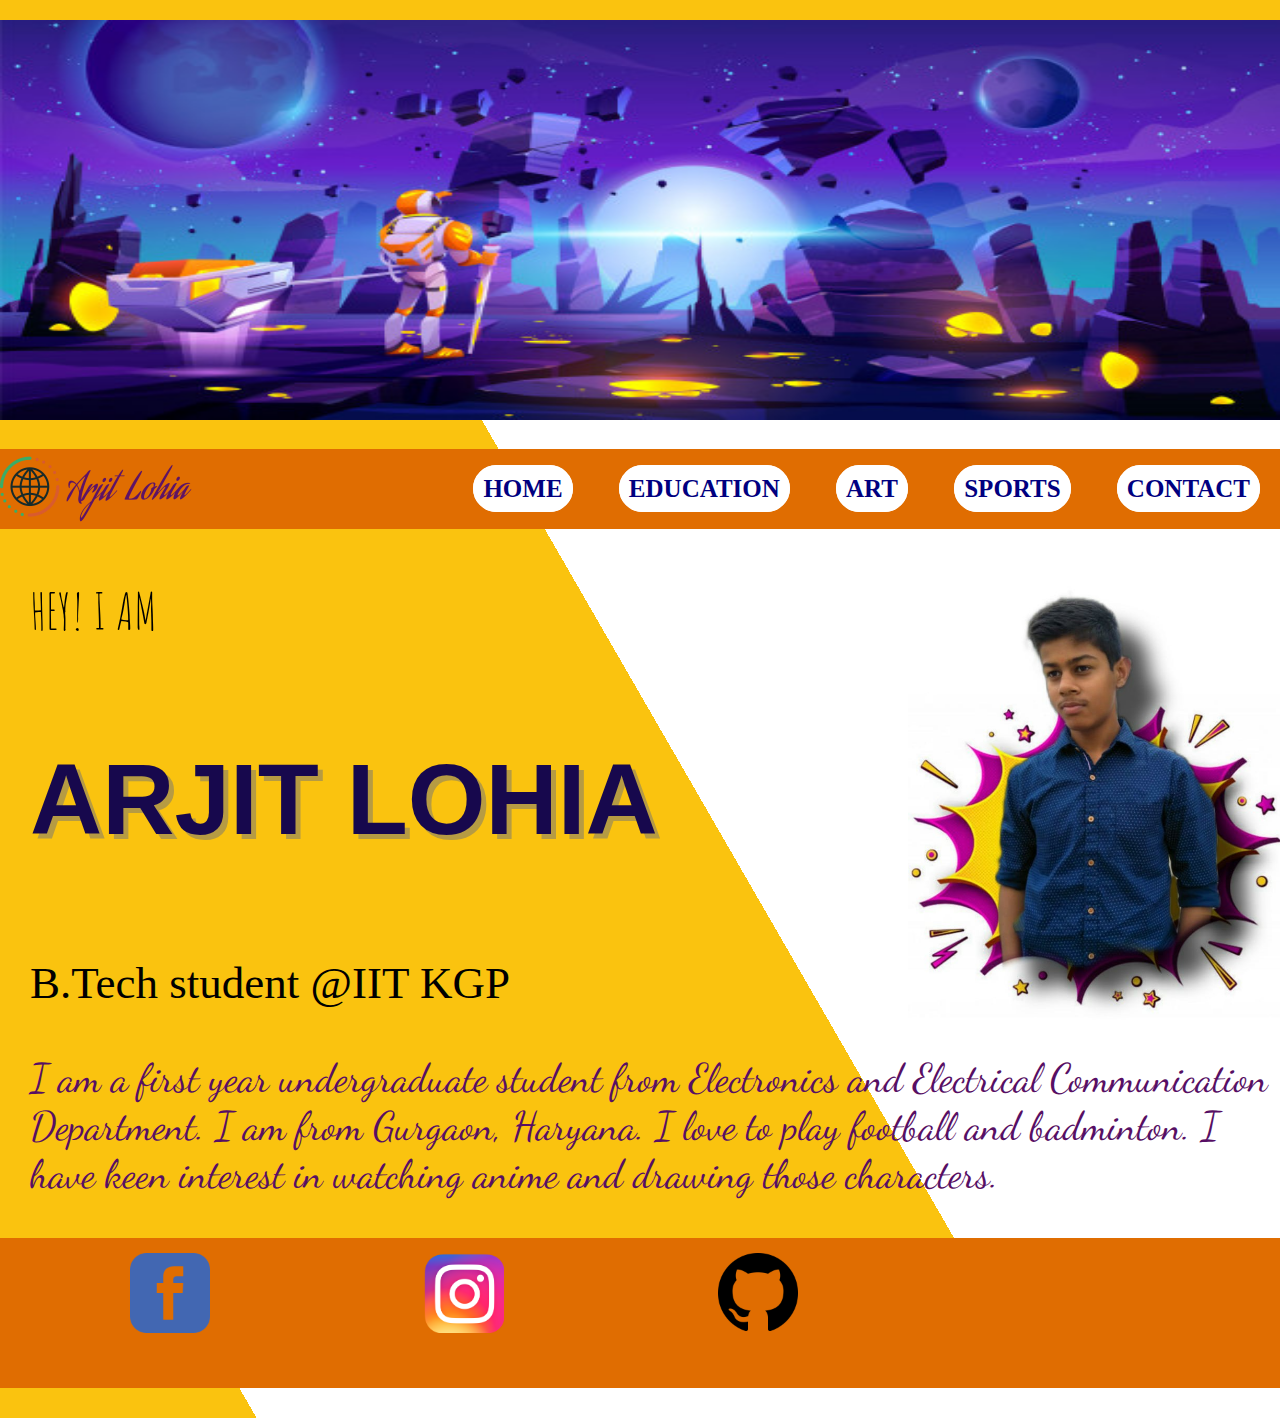
<file: index.html>
<!DOCTYPE html>
<html lang="en">
<head>
    <meta charset="UTF-8">
    <meta http-equiv="X-UA-Compatible" content="IE=edge">
    <meta name="viewport" content="width=device-width, initial-scale=1.0">
    <title>ARJIT LOHIA | HOME</title>
    <link rel="preconnect" href="https://fonts.gstatic.com">
    <link rel="preconnect" href="https://fonts.gstatic.com">
    <link href="https://fonts.googleapis.com/css2?family=Dancing+Script:wght@500&display=swap" rel="stylesheet">
    <link rel="preconnect" href="https://fonts.gstatic.com">
    <link href="https://fonts.googleapis.com/css2?family=Amatic+SC:wght@700&family=Dancing+Script:wght@500&display=swap" rel="stylesheet">
    <link rel="stylesheet" href="style_home.css">
</head>
<body>

    <div id="top"></div>
    <img id="background" src="background.jpg" alt="">

    <div id="navbar">
        <img src="website_logo.png" alt="">
        <ul>
            <li><a href="index.html">HOME</a></li>
            <li><a href="EDUCATION.html">EDUCATION</a></li>
            <li><a href="ART.html">ART</a></li>
            <li><a href="SPORTS.html">SPORTS</a></li>
            <li><a href="CONTACT.html">CONTACT</a></li>
        </ul>
    </div>

    <div id="main">
        <img src="arjit.jpg" alt="">
        <p class="hey">HEY! I AM</p>
        <p id="name" >ARJIT LOHIA</p>
        <p class="intro">B.Tech student @IIT KGP</p>
        <p style="font-family: dancing script; font-size: 40px; margin-left: 30px; color: rgb(87, 15, 100); text-align: left;">I am a first year undergraduate student from Electronics and Electrical Communication Department. I am from Gurgaon, Haryana. I love to play football and badminton. I have keen interest in watching anime and drawing those characters.</p>
    </div>

    <div id="footer">
    <ul>
        <li><a href="https://www.facebook.com/profile.php?id=100058666742144" target="_blank"><img src="facebook_logo.png" alt=""></a></li>
        <li><a href="https://www.instagram.com/arjit_2002/" target="_blank"><img src="instagram_logo.png" alt=""></a></li>
        <li><a href="https://github.com/Arjit2002" target="_blank"><img src="github_logo.png" alt=""></a></li>
    </ul>
    </div>

</body>
</html>
</file>
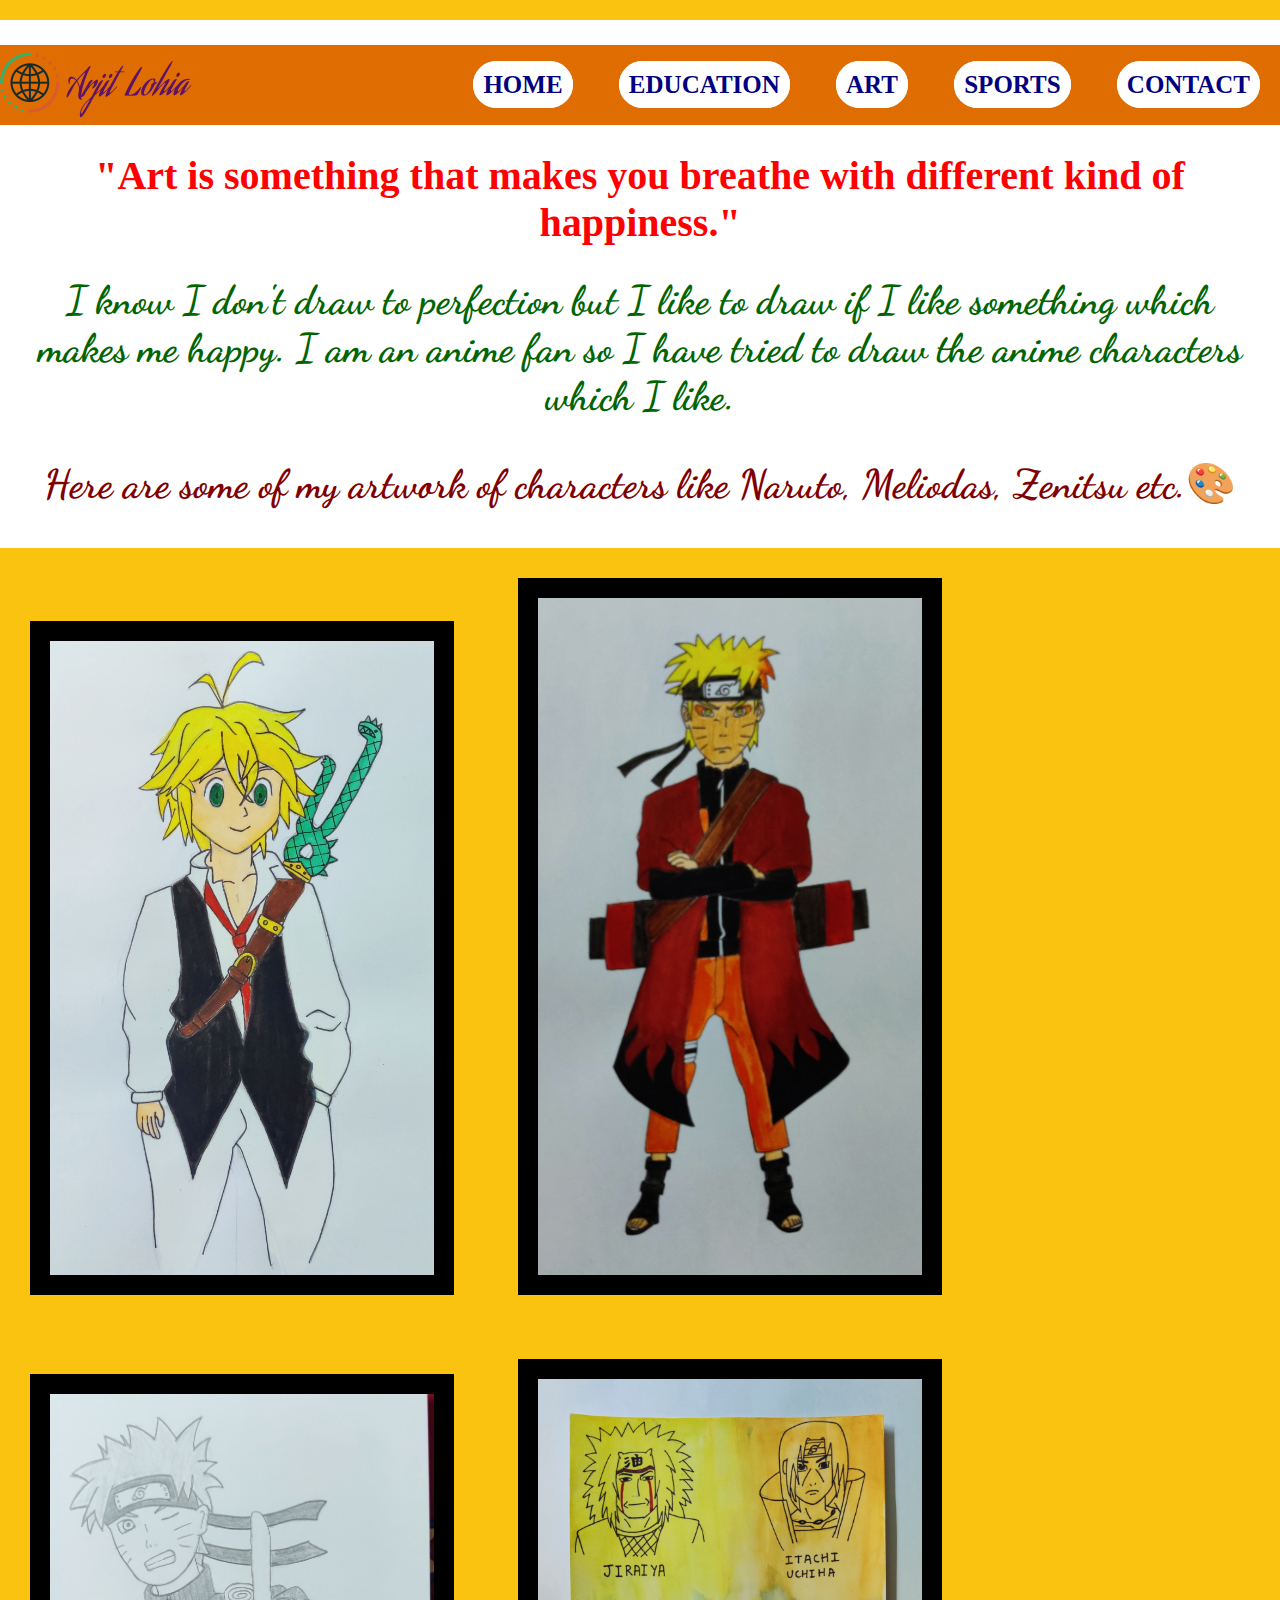
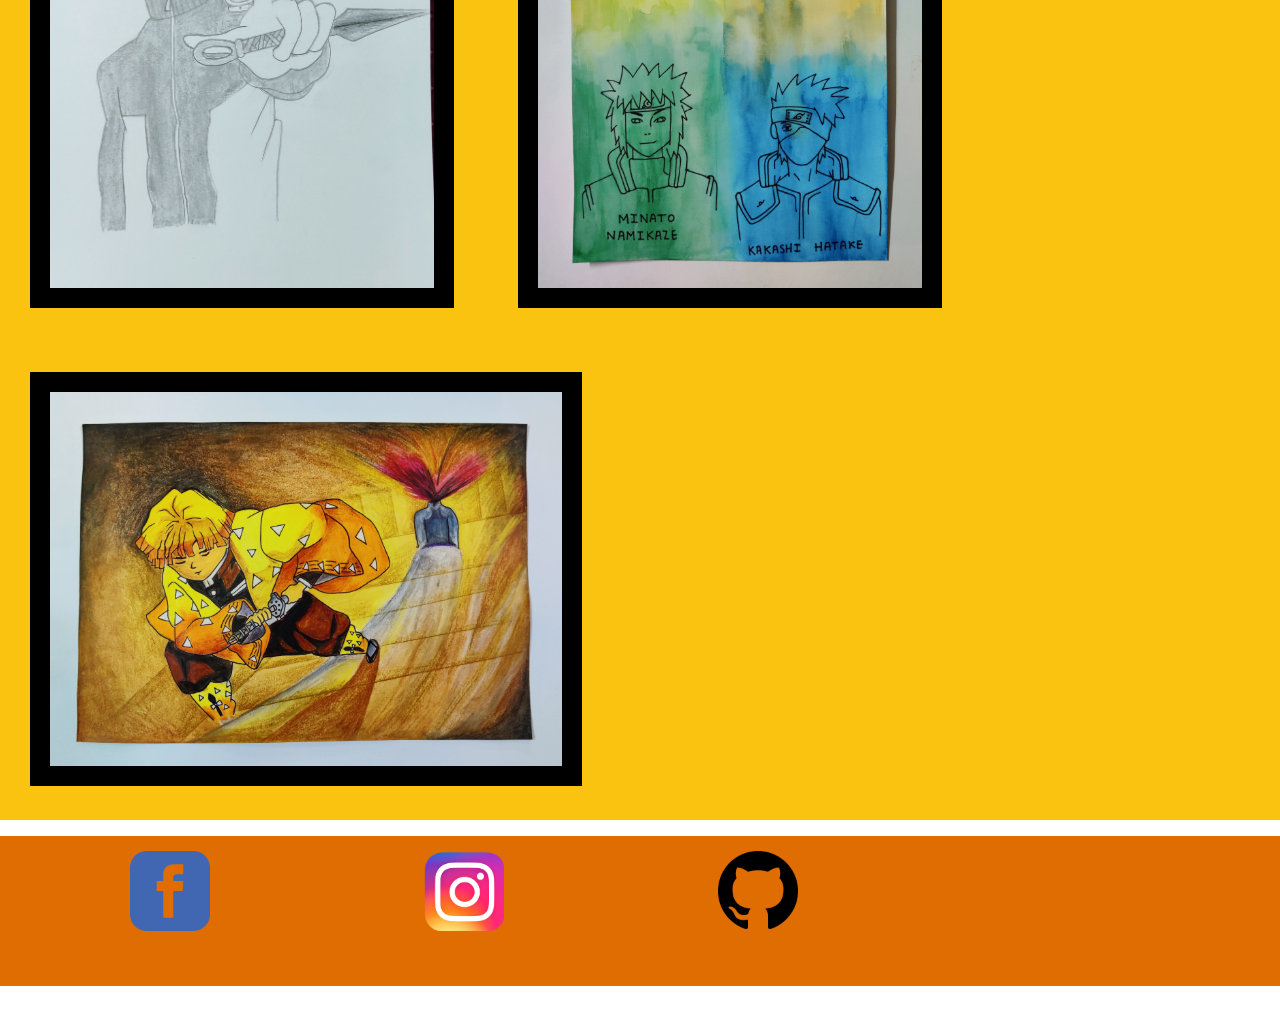
<file: ART.html>
<!DOCTYPE html>
<html lang="en">
<head>
    <meta charset="UTF-8">
    <meta http-equiv="X-UA-Compatible" content="IE=edge">
    <meta name="viewport" content="width=device-width, initial-scale=1.0">
    <title>ARJIT LOHIA | ART</title>
    <link href="https://fonts.googleapis.com/css2?family=Dancing+Script:wght@500&display=swap" rel="stylesheet">
    <link rel="stylesheet" href="style_art.css">
</head>
<body>
    <div id="top"></div>
    <div id="navbar">
        <img src="website_logo.png" alt="">
        <ul>
            <li><a href="index.html">HOME</a></li>
            <li><a href="EDUCATION.html">EDUCATION</a></li>
            <li><a href="ART.html">ART</a></li>
            <li><a href="SPORTS.html">SPORTS</a></li>
            <li><a href="CONTACT.html">CONTACT</a></li>
        </ul>
    </div>
    <h1>"Art is something that makes you breathe with different kind of happiness."</h1>
    <h2>I know I don't draw to perfection but I like to draw if I like something which makes me happy.  I am an anime fan so I have tried to draw the anime characters which I like.<p class="intro">Here are some of my artwork of characters like Naruto, Meliodas, Zenitsu etc.&#127912</p></h2>
    <div id="main">
        <img src="art2.jpg" alt="">
        <img src="art3.jpg" alt="" >
        <img src="art1.jpg" alt="">
        <img src="art5.jpg" alt="">
        <img src="art4.jpg" alt="" style="width: 40%;">

    </div>

    <div id="footer">
        <ul>
            <li><a href="https://www.facebook.com/profile.php?id=100058666742144" target="_blank"><img src="facebook_logo.png" alt=""></a></li>
            <li><a href="https://www.instagram.com/arjit_2002/" target="_blank"><img src="instagram_logo.png" alt=""></a></li>
            <li><a href="https://github.com/Arjit2002" target="_blank"><img src="github_logo.png" alt=""></a></li>
        </ul>
        </div>
</body>
</html>
</file>
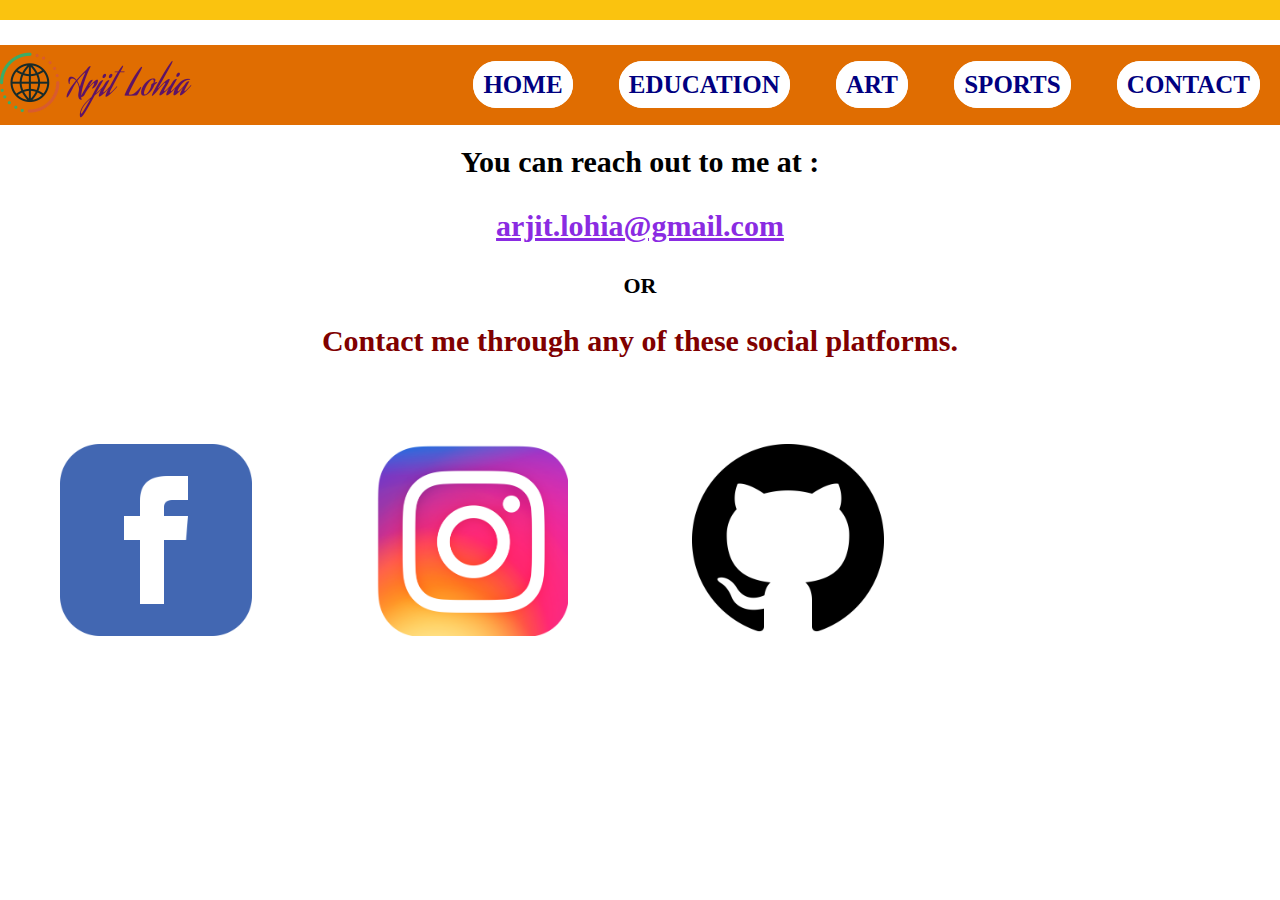
<file: CONTACT.html>
<!DOCTYPE html>
<html lang="en">
<head>
    <meta charset="UTF-8">
    <meta http-equiv="X-UA-Compatible" content="IE=edge">
    <meta name="viewport" content="width=device-width, initial-scale=1.0">
    <title>ARJIT LOHIA | CONTACT</title>
    <link rel="stylesheet" href="style_contact.css">
</head>
<body>
    <div id="top"></div>
    <div id="navbar">
        <img src="website_logo.png" alt="">
        <ul>
            <li><a href="index.html">HOME</a></li>
            <li><a href="EDUCATION.html">EDUCATION</a></li>
            <li><a href="ART.html">ART</a></li>
            <li><a href="SPORTS.html">SPORTS</a></li>
            <li><a href="CONTACT.html">CONTACT</a></li>
        </ul>
    </div>
    <div id="main">
            
        <h1>You can reach out to me at :<p>arjit.lohia@gmail.com</p></h1>
        <h3>OR</h3>
        <h2>Contact me through any of these social platforms.</h2>
        <a href="https://www.facebook.com/profile.php?id=100058666742144" target="_blank"><img src="facebook_logo.png" alt=""></a>
        <a href="https://www.instagram.com/arjit_2002/" target="_blank"><img src="instagram_logo.png" alt=""></a>
        <a href="https://github.com/Arjit2002" target="_blank"><img src="github_logo.png" alt=""></a>
    </div>
    </div>

</body>
</html>
</file>
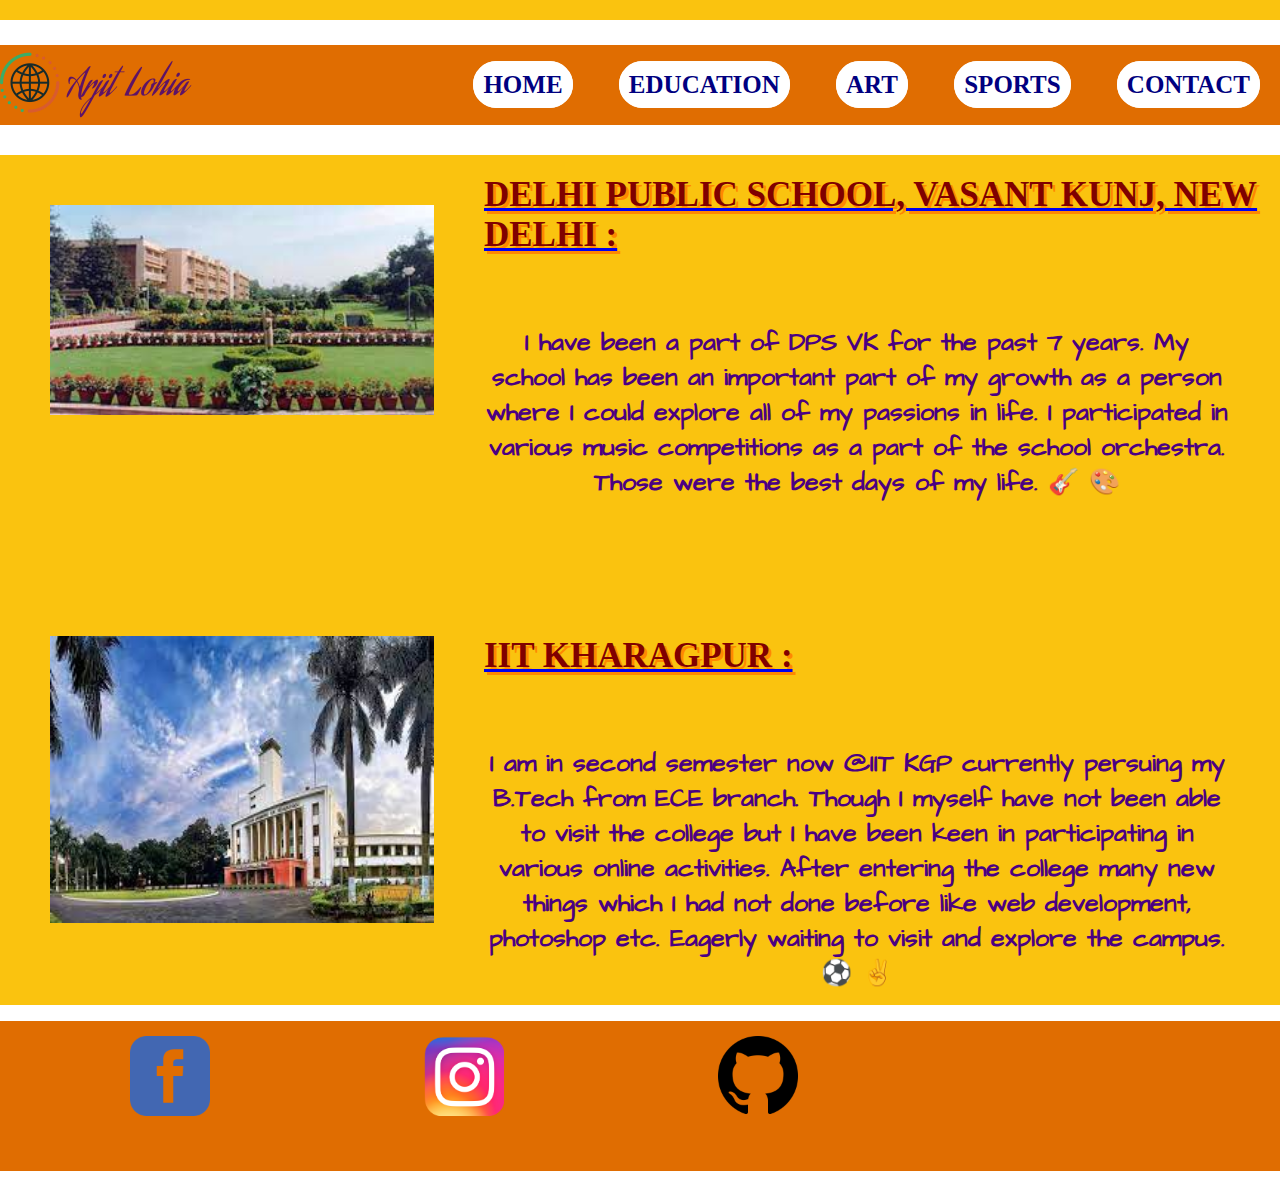
<file: EDUCATION.html>
<!DOCTYPE html>
<html lang="en">
<head>
    <meta charset="UTF-8">
    <meta http-equiv="X-UA-Compatible" content="IE=edge">
    <meta name="viewport" content="width=device-width, initial-scale=1.0">
    <title>ARJIT LOHIA | EDUCATION</title>
    <link rel="preconnect" href="https://fonts.gstatic.com">
    <link href="https://fonts.googleapis.com/css2?family=Amatic+SC:wght@700&family=Architects+Daughter&family=Dancing+Script:wght@500&display=swap" rel="stylesheet">
    <link rel="stylesheet" href="style_education.css">
</head>
<body>
    <div id="top"></div>
    <div id="navbar">
        <img src="website_logo.png" alt="">
        <ul>
            <li><a href="index.html">HOME</a></li>
            <li><a href="EDUCATION.html">EDUCATION</a></li>
            <li><a href="ART.html">ART</a></li>
            <li><a href="SPORTS.html">SPORTS</a></li>
            <li><a href="#end">CONTACT</a></li>
        </ul>
    </div>
    <div id="main">
        <a href="https://www.dpsvasantkunj.com/BD/" target="_blank"><img src="school.jpg" alt=""></a>
        <a href="https://www.dpsvasantkunj.com/BD" target="_blank"><h2 id="school">DELHI PUBLIC SCHOOL, VASANT KUNJ, NEW DELHI :</h2></a>
        <p>I have been a part of DPS VK for the past 7 years. My school has been an important part of my growth as a person where I could explore all of my passions in life. I participated in various music competitions as a part of the school orchestra. Those were the best days of my life. &#127928 &#127912</p>
        <br><br>
        <a href="http://www.iitkgp.ac.in/" target="_blank"><img src="college.jpg" alt=""></a>
        <a href="http://www.iitkgp.ac.in/" target="_blank"><h2>IIT KHARAGPUR :</h2></a>
        <p>I am in second semester now @IIT KGP currently persuing my B.Tech from ECE branch. Though I myself have not been able to visit the college but I have been keen in participating in various online activities. After entering the college many new things which I had not done before like web development, photoshop etc. Eagerly waiting to visit and explore the campus. &#9917 &#9996</p>
    </div>
    <div id="footer">
        <ul>
            <li><a href="https://www.facebook.com/profile.php?id=100058666742144" target="_blank"><img src="facebook_logo.png" alt=""></a></li>
            <li><a href="https://www.instagram.com/arjit_2002/" target="_blank"><img src="instagram_logo.png" alt=""></a></li>
            <li><a href="https://github.com/Arjit2002" target="_blank"><img src="github_logo.png" alt=""></a></li>
        </ul>
        </div>
</body>
</html>
</file>
<file: style_home.css>
body {
    margin: 0px;
    padding: 0px;
    background: linear-gradient(60deg, rgb(250, 195, 15) 50%,white 40%);
}


/* ======== HEADER ========*/

#top {
    background-color:rgb(250, 195, 15);
    width: 100%;
    height: 20px;
    margin: 0px;
    padding: 0px;
}

#background {
    width: 100%;
    height: 400px;
    margin: 0px;
    padding: 0px;
}

#navbar img {
    max-width: 100%;
    max-height: 100%;
    float: left;
}
#navbar {
    background-color: rgb(224, 109, 1);;
    width: 100%;
    height: 80px;
    font-family: Georgia, 'Times New Roman', Times, serif;
    font-size: 25px;
    font-weight: bold;
}

#navbar ul {
    list-style-type: none;
    text-align: right;
}
#navbar ul li {
    display: inline;
    margin: 20px;
    text-align: right;
    line-height: 80px;
}

#navbar ul li a {
    text-decoration: none;
    color: navy;
    background-color: white;
    border-radius: 25px;
    border: 10px solid white;
}

#navbar ul li a:hover {
    background-color:navy;
    color: white;
}
#main {
    /*background-color: rgb(250, 234, 15);*/
    height: 100%;
    
}

#main img {
    height: 450px;
    float:right;
}
#name {
    color: rgb(23, 8, 77);
    font-size: 100px;
    font-family:'Franklin Gothic Medium', 'Arial Narrow', Arial, sans-serif;
    font-weight: bold;
    margin-left: 30px;
    text-shadow:5px 5px rgba(116, 116, 116, 0.514);
}

.hey {
    font-size: 50px;
    font-family: amatic SC;
    margin-left: 30px;
    margin-bottom: 0px;
}

.intro {
    font-size: 45px;
    padding: 0px;
    margin-left: 30px;
}

#footer {
    background-color:  rgb(224, 109, 1);
    height: 150px;
    width: 100%;
    margin: 0px;
    padding: 0px;
}

#footer ul {
    list-style-type: none;
    align-items: center;
}
#footer ul li {
    display: inline;
    margin: 40px;
    align-items: center;
    line-height: 180px;
}

#footer ul li a {
    text-decoration: none;
    margin: 50px;
    padding-right: 30px;
}

#footer img {
    height: 80px;
    transition: all 0.5s ease-in-out;
}
#footer img:hover {
    transform: rotate(360deg)
}
</file>
<file: style_art.css>
body {
    margin: 0px;
    padding: 0px;
   /* background-image: url(bg1.jpg);
    width: 100%;
    height: 900px;*/
}


/* ======== HEADER ========*/

#top {
    background-color:rgb(250, 195, 15);
    width: 100%;
    height: 20px;
    margin: 0px;
    padding: 0px;
}

#navbar img {
    max-width: 100%;
    max-height: 100%;
    float: left;
}
#navbar {
    background-color: rgb(224, 109, 1);;
    width: 100%;
    height: 80px;
    font-family: Georgia, 'Times New Roman', Times, serif;
    font-size: 25px;
    font-weight: bold;
}

#navbar ul {
    list-style-type: none;
    text-align: right;
}
#navbar ul li {
    display: inline;
    margin: 20px;
    text-align: right;
    line-height: 80px;
}

#navbar ul li a {
    text-decoration: none;
    color: navy;
    background-color: white;
    border-radius: 25px;
    border: 10px solid white;
}

#navbar ul li a:hover {
    background-color:navy;
    color: white;
}

#main {
    background-color: rgb(250, 195, 15);
    width: 100%;
}

h1 {
    font-size: 40px;
    font-family: 'Times New Roman', Times, serif;
    color: red;
    text-align: center;
}

h2 {
    font-family: dancing script;
    font-size: 40px;
    color: darkgreen;
    margin: 30px;
    text-align: center;
}

.intro {
    color: maroon; 
    font-family: dancing script; 
    font-size: 40px; 
    text-align: center;
}

#main img {
    width: 30%;
    margin: 30px;
    border: 20px solid black;
}


#footer {
    background-color:  rgb(224, 109, 1);
    height: 150px;
    width: 100%;
    margin: 0px;
    padding: 0px;
}

#footer ul {
    list-style-type: none;
    align-items: center;
}
#footer ul li {
    display: inline;
    margin: 40px;
    align-items: center;
    line-height: 180px;
}

#footer ul li a {
    text-decoration: none;
    margin: 50px;
    padding-right: 30px;
}

#footer img {
    height: 80px;
    transition: all 0.5s ease-in-out;
}
#footer img:hover {
    transform: rotate(360deg)
}
</file>
<file: style_contact.css>
body {
    margin: 0px;
    padding: 0px;
}


/* ======== HEADER ========*/

#top {
    background-color:rgb(250, 195, 15);
    width: 100%;
    height: 20px;
    margin: 0px;
    padding: 0px;
}

#navbar img {
    max-width: 100%;
    max-height: 100%;
    float: left;
}
#navbar {
    background-color: rgb(224, 109, 1);;
    width: 100%;
    height: 80px;
    font-family: Georgia, 'Times New Roman', Times, serif;
    font-size: 25px;
    font-weight: bold;
}

#navbar ul {
    list-style-type: none;
    text-align: right;
}
#navbar ul li {
    display: inline;
    margin: 20px;
    text-align: right;
    line-height: 80px;
}

#navbar ul li a {
    text-decoration: none;
    color: navy;
    background-color: white;
    border-radius: 25px;
    border: 10px solid white;
}

#navbar ul li a:hover {
    background-color:navy;
    color: white;
}

h1,h2 {
    font-size: 30px;
    text-align: center;
}

h2 {
    color: maroon;
}

h3 {
    text-align: center;
    font-size: 22px;
}

p {
    color: blueviolet;
    text-decoration: underline;
}

#main img {
    width: 15%;
    margin: 60px;
    transition: all 0.5s ease-in-out;
}

#main img:hover {
    transform:scale(1.5,1.5)
}
</file>
<file: style_education.css>
body {
    margin: 0px;
    padding: 0px;
    
}


/* ======== HEADER ========*/

#top {
    background-color:rgb(250, 195, 15);
    width: 100%;
    height: 20px;
    margin: 0px;
    padding: 0px;
}

#navbar img {
    max-width: 100%;
    max-height: 100%;
    float: left;
}
#navbar {
    background-color: rgb(224, 109, 1);;
    width: 100%;
    height: 80px;
    font-family: Georgia, 'Times New Roman', Times, serif;
    font-size: 25px;
    font-weight: bold;
}

#navbar ul {
    list-style-type: none;
    text-align: right;
}
#navbar ul li {
    display: inline;
    margin: 20px;
    text-align: right;
    line-height: 80px;
}


#navbar ul li a {
    text-decoration: none;
    color: navy;
    background-color: white;
    border-radius: 25px;
    border: 10px solid white;
    
}

#navbar ul li a:hover {
    background-color:navy;
    color: white;
}

/*#main {
    background-image:url(edu_background.jpg);
    height: 900px;
    margin-top: 0px;
    padding-top: 0px;
}*/
#main {
    background-color: rgb(250, 195, 15);
    height: 850px;
    margin: 0px;
    padding: 0px;
}

#main img {
    float: left;
    width: 30%;
    margin: 30px;
    padding: 20px;
    transition: all 0.5s ease-in-out;
}

#main img:hover {
    transform: scale(1.3,1.3);
}

#main h2 {
    transition: all 0.5s ease-in-out;
}

#main h2:hover {
    transform: scale(1.1,1.1);
}

h2 {
    font-family: Georgia, 'Times New Roman', Times, serif;
    color: maroon;
    font-size: 35px;
    text-decoration: none;
    text-shadow:3px 3px rgb(255, 136, 0);
    margin-top: 30px;
    padding: 20px;
}

p {
    font-family: Architects Daughter;
    color:indigo;
    font-size: 25px;
    text-align: center;
    font-weight: bold;
    margin: 30px;
    padding: 20px;
}

#footer {
    background-color:  rgb(224, 109, 1);
    height: 150px;
    width: 100%;
    margin: 0px;
    padding: 0px;
}

#footer ul {
    list-style-type: none;
    align-items: center;
}
#footer ul li {
    display: inline;
    margin: 40px;
    align-items: center;
    line-height: 180px;
}

#footer ul li a {
    text-decoration: none;
    margin: 50px;
    padding-right: 30px;
}

#footer img {
    height: 80px;
    transition: all 0.5s ease-in-out;
}
#footer img:hover {
    transform: rotate(360deg)
}
</file>
